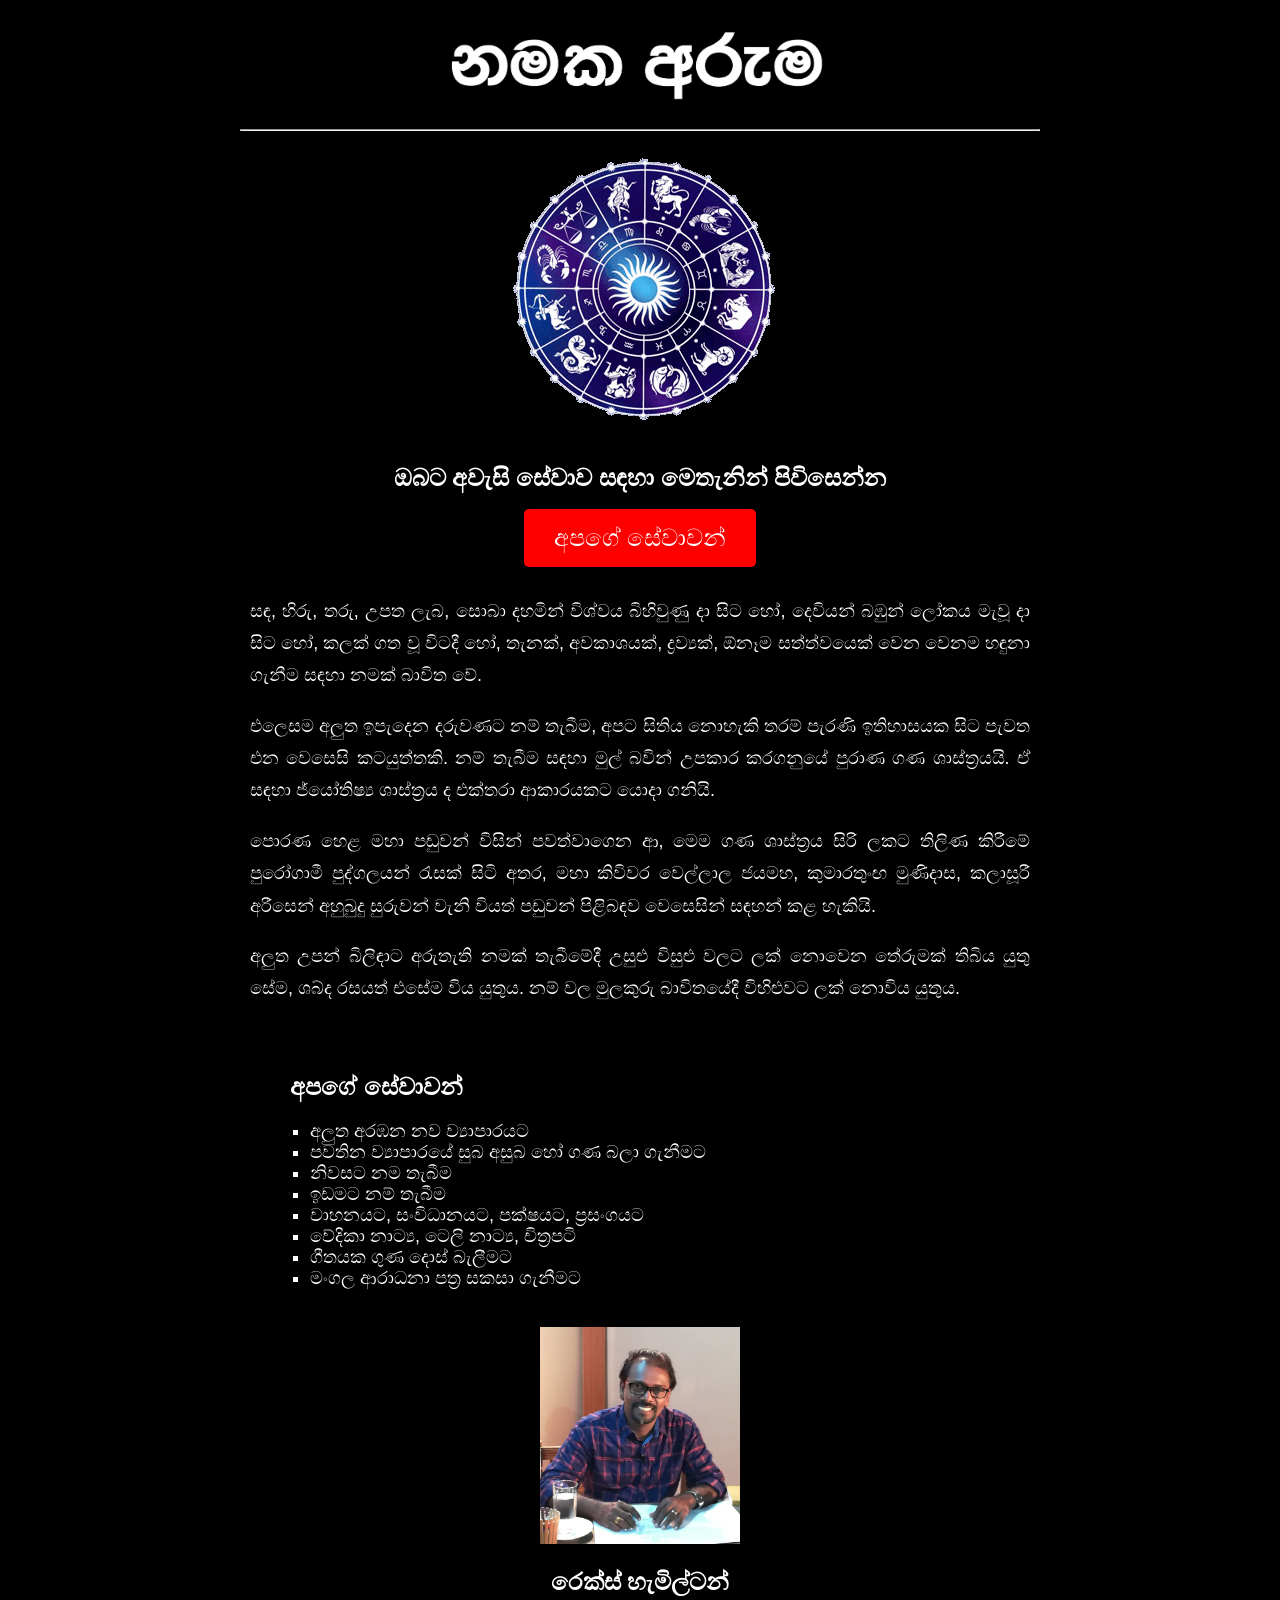
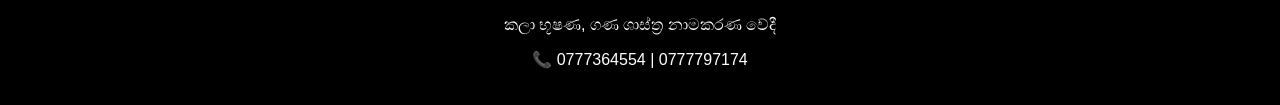
<file: index.html>
<!DOCTYPE html>
<html lang="si">
<head>
    <meta charset="UTF-8">
    <meta name="viewport" content="width=device-width, initial-scale=1.0">
    <title>නමක අරුම</title>
    <link rel="stylesheet" href="style.css">
</head>
<body>

    <div class="content-box">
        <img src="web.jpg" width="400" alt="Website Logo">
        <hr>
        <img src="ws.gif" width="300" alt="Website Animation">
        
        <h1>ඔබට අවැසි සේවාව සඳහා මෙතැනින් පිවිසෙන්න</h1>
        <a href="homebtn.html" class="button">අපගේ සේවාවන්</a>

        <div class="description">
            <p>සඳ, හිරු, තරු, උපත ලැබ, සොබා දහමින් විශ්වය බිහිවුණු දා සිට හෝ, දෙවියන් බඹුන් ලෝකය මැවූ දා සිට හෝ, 
            කලක් ගත වූ විටදී හෝ, තැනක්, අවකාශයක්, ද්‍රව්‍යක්, ඕනෑම සත්ත්වයෙක් වෙන වෙනම හඳුනා ගැනීම සඳහා නමක් බාවිත වේ.</p>

            <p>එලෙසම අලුත ඉපැදෙන දරුවණට නම් තැබීම, අපට සිතිය නොහැකි තරම් පැරණි ඉතිහාසයක සිට පැවත එන වෙසෙසි කටයුත්තකි.
            නම් තැබීම සඳහා මුල් බවින් උපකාර කරගනුයේ පුරාණ ගණ ශාස්ත්‍රයයි. ඒ සඳහා ජ්‍යෝතිෂ්‍ය ශාස්ත්‍රය ද එක්තරා ආකාරයකට යොදා ගනියි.</p>

            <p>පොරණ හෙළ මහා පඬුවන් විසින් පවත්වාගෙන ආ, මෙම ගණ ශාස්ත්‍රය සිරි ලකට තිලිණ කිරීමේ පුරෝගාමී පුද්ගලයන් රැසක් සිටි අතර,
            මහා කිවිවර වෙල්ලාල ජයමහ, කුමාරතුංඟ මුණිදාස, කලාසූරී අරීසෙන් අහුබුදු සුරුවන් වැනි වියත් පඩුවන් පිළිබඳව වෙසෙසින් සඳහන් කළ හැකියි.</p>

            <p>අලුත උපන් බිලිඳාට අරුතැති නමක් තැබීමේදී උසුළු විසුළු වලට ලක් නොවෙන තේරුමක් තිබිය යුතු සේම, ශබ්ද රසයත් එසේම විය යුතුය.
            නම් වල මුලකුරු බාවිතයේදී විහිළුවට ලක් නොවිය යුතුය.</p>
        </div>

        <div class="services">
            <h2>අපගේ සේවාවන්</h2>
            <ul>
                <li>අලුත අරඹන නව ව්‍යාපාරයට</li>
                <li>පවතින ව්‍යාපාරයේ සුබ අසුබ හෝ ගණ බලා ගැනීමට</li>
                <li>නිවසට නම තැබීම</li>
                <li>ඉඩමට නම් තැබීම</li>
                <li>වාහනයට, සංවිධානයට, පක්ෂයට, ප්‍රසංගයට</li>
                <li>වේදිකා නාට්‍ය, ටෙලි නාට්‍ය, චිත්‍රපටි</li>
                <li>ගීතයක ගුණ දොස් බැලීමට</li>
                <li>මංගල ආරාධනා පත්‍ර සකසා ගැනීමට</li>
            </ul>
        </div>

        <img src="rrr.jpg" width="200" alt="Rex Hamilton">
        <h2>රෙක්ස් හැමිල්ටන්</h2>
        <p>කලා භූෂණ, ගණ ශාස්ත්‍ර නාමකරණ වේදී</p>
        <p>📞 0777364554 | 0777797174</p>
    </div>

</body>
</html>
</file>
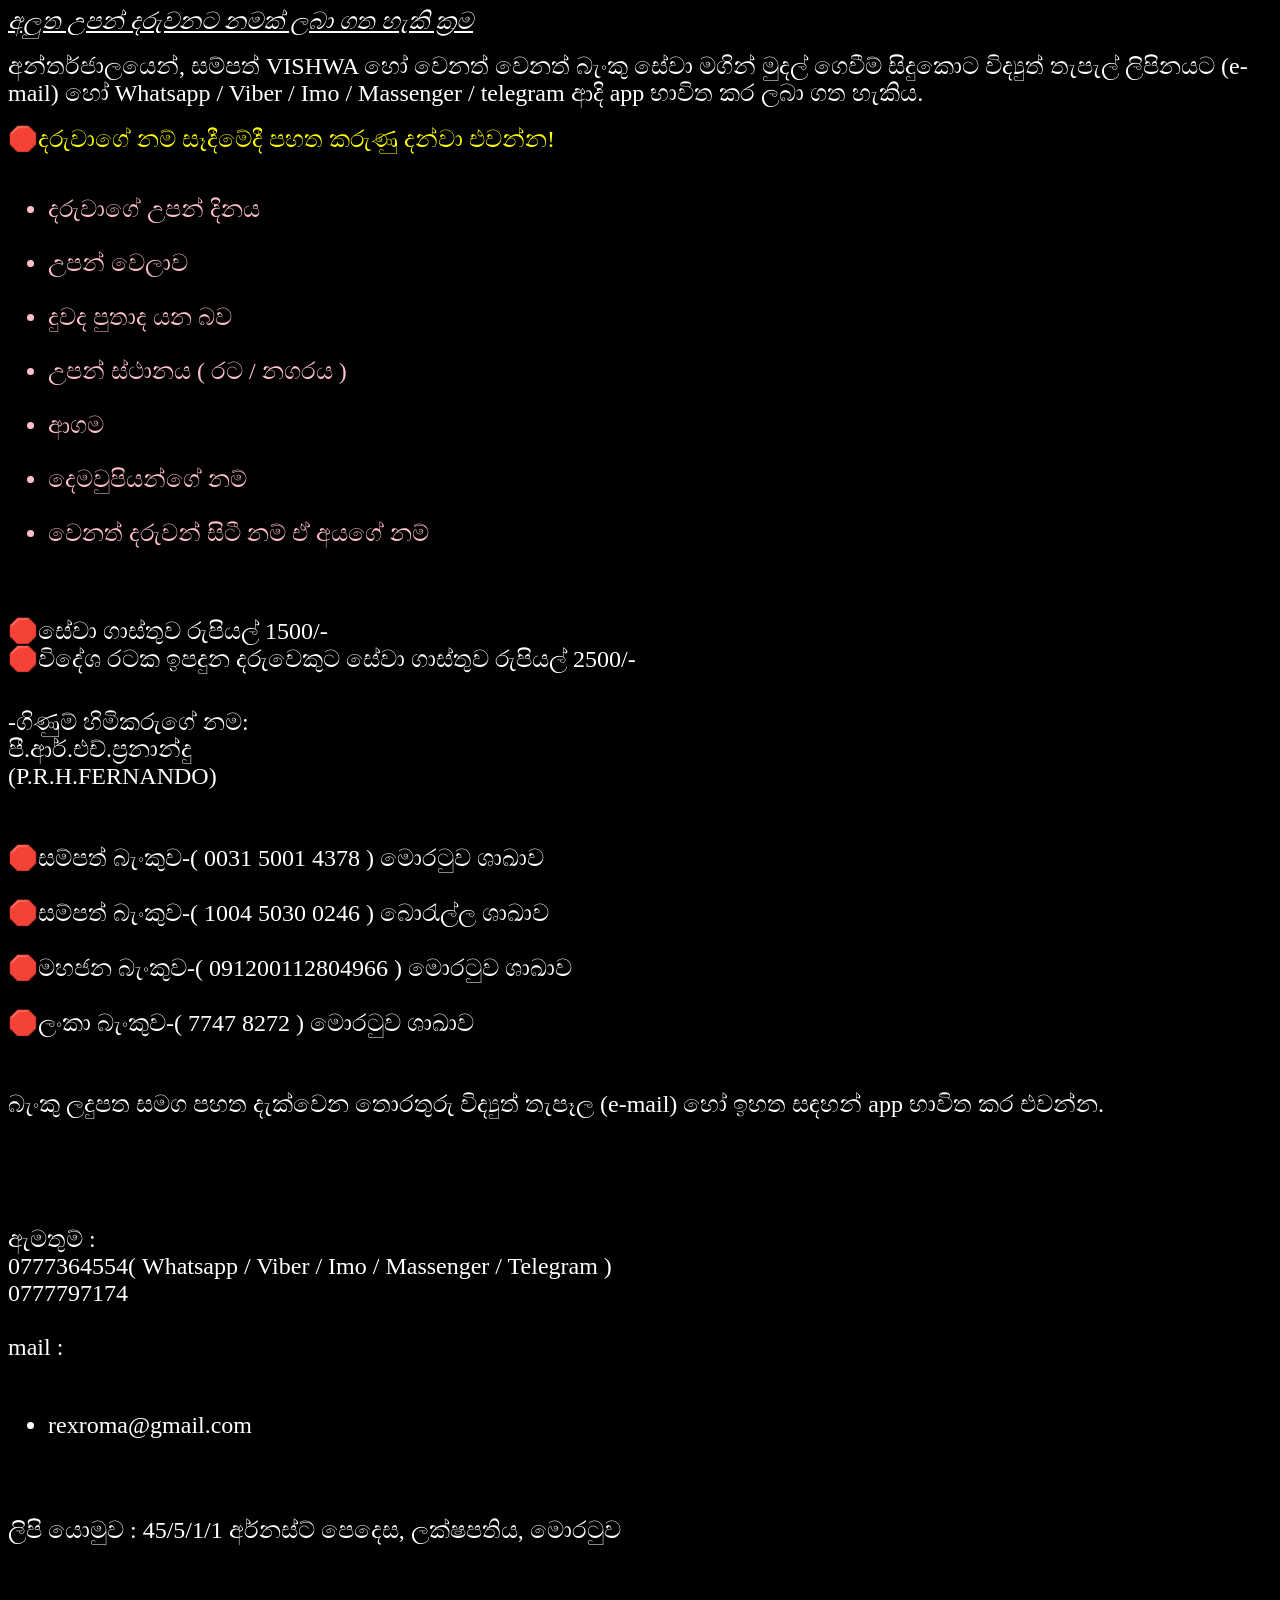
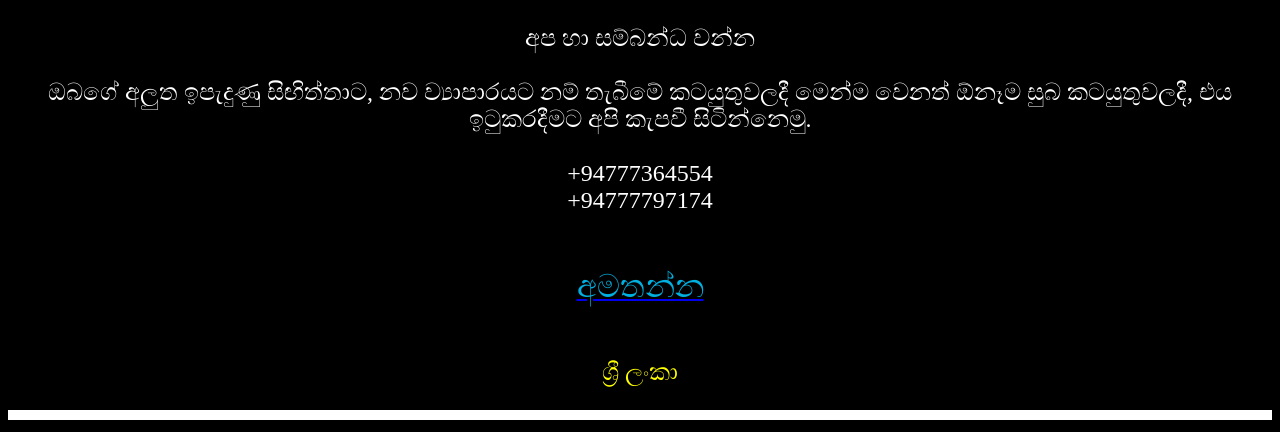
<file: doc1.html>
<html>
<head>
<title>දරුවාට නමක්</title>
</head>
<body bgcolor="black">
<font color="white" font style="Iskoola Pota" size="5">
<p>
<u><i>
අලුත උපන් දරුවනට නමක් ලබා ගත හැකි ක්‍රම
</u></i>

</font>
<br>
<br>
<font color="white" font style="Iskoola Pota" size="5">
අන්තර්ජාලයෙන්, සම්පත් VISHWA හෝ වෙනත් වෙනත් බැංකු සේවා මගින් මුදල් ගෙවීම් සිදුකොට විද්‍යුත් තැපැල් ලිපිනයට
(e-mail) හෝ  Whatsapp / Viber / Imo / Massenger / telegram ආදි  app භාවිත කර ලබා ගත හැකිය.
</font>
<br>
<br>
<font color="yellow" font style="Iskoola Pota" size="5">
🛑දරුවාගේ නම් සෑදීමේදී පහත කරුණු දන්වා එවන්න!
<br>
<br>
</font>
<ul type="disc">
<font color="pink" font style="Iskoola Pota" size="5">

<li>දරුවාගේ උපන් දිනය</li>
<br> 
<li>උපන් වෙලාව</li>
<br>
<li>දුවද පුතාද යන බව </li>
<br>
<li>උපන් ස්ථානය ( රට / නගරය ) </li>
<br>
<li>ආගම</li>
<br>
<li>දෙමවුපියන්ගේ නම්</li>
<br>
<li>වෙනත් දරුවන් සිටී නම් ඒ අයගේ නම්</li>
</font>
<br>
<br>
<br>
</ul>
<font color="white" font style="Iskoola Pota" size="5">
🛑සේවා ගාස්තුව රුපියල් 1500/-
<br>
🛑විදේශ රටක ඉපදුන දරුවෙකුට සේවා ගාස්තුව රුපියල් 2500/-
</font>

<br>
<br>
<br>
<font color="white" font style="Iskoola Pota" size="5">
-ගිණුම් හිමිකරුගේ නම:
<br>
<font color="white" font style="Iskoola Pota" size="5">
පී.ආර්.එච්.ප්‍රනාන්දු
<br>
<font color="white" font style="Iskoola Pota" size="5">
(P.R.H.FERNANDO)
<br>
<br>
<br>
<font color="white" font style="Iskoola Pota" size="5">
🛑සම්පත් බැංකුව-( 0031 5001 4378 ) මොරටුව ශාඛාව
<br>
<br>
<font color="white" font style="Iskoola Pota" size="5">
🛑සම්පත් බැංකුව-( 1004 5030 0246 ) බොරැල්ල ශාඛාව
<br>
<br>
<font color="white" font style="Iskoola Pota" size="5">
🛑මහජන බැංකුව-( 091200112804966 ) මොරටුව ශාඛාව
<br>
<br>
<font color="white" font style="Iskoola Pota" size="5">
🛑ලංකා බැංකුව-( 7747 8272 )  මොරටුව ශාඛාව 
<br>
<br>
<br>
<font color="white" font style="Iskoola Pota" size="5">
බැංකු ලදුපත සමග පහත දැක්වෙන තොරතුරු විද්‍යුත් තැපෑල 
(e-mail) හෝ ඉහත සඳහන්  app භාවිත කර එවන්න.
</font>
<br>
<br>
<br>
<br>
<br>
<font color="white" font style="Iskoola Pota" size="5">
ඇමතුම් :   
<br>
0777364554( Whatsapp / Viber / Imo / Massenger / Telegram )
<br>
0777797174
</font>
<br>
<br>

<font color="white" font style="Iskoola Pota" size="5">
mail :
<ul>
<br>
<li>rexroma@gmail.com</li>
</ul>
<br>
<br>

ලිපි යොමුව : 45/5/1/1 අර්නස්ට් පෙදෙස, ලක්ෂපතිය, මොරටුව
</font>
<br>
<br>
<br>
<br>

<center>
<font color="white" font style="Iskoola Pota" size="5">
අප හා සම්බන්ධ වන්න
<br>
<br>
ඔබගේ අලුත ඉපැදුණු සිඟිත්තාට, නව ව්‍යාපාරයට නම් තැබීමේ 
කටයුතුවලදී මෙන්ම වෙනත් ඕනෑම සුබ කටයුතුවලදී, එය ඉටුකරදීමට 
අපි කැපවී සිටින්නෙමු.
</font>
<br>
<br>
+94777364554
<br>
+94777797174

<a href="https://wa.me/+94777364554"data-text="අමතන්න">
<br>
<br>
<br>
<center>
<font color="sky blue" font style="Iskoola Pota" size="6">
<span>අමතන්න</span>
</font>
</center>
</a>


<br>
<br>
<font color="yellow" font style="Iskoola Pota" size="5">
ශ්‍රී ලංකා
</font>
</p>
<hr size="10" color="white">
</center>
</body>
</html>
</file>
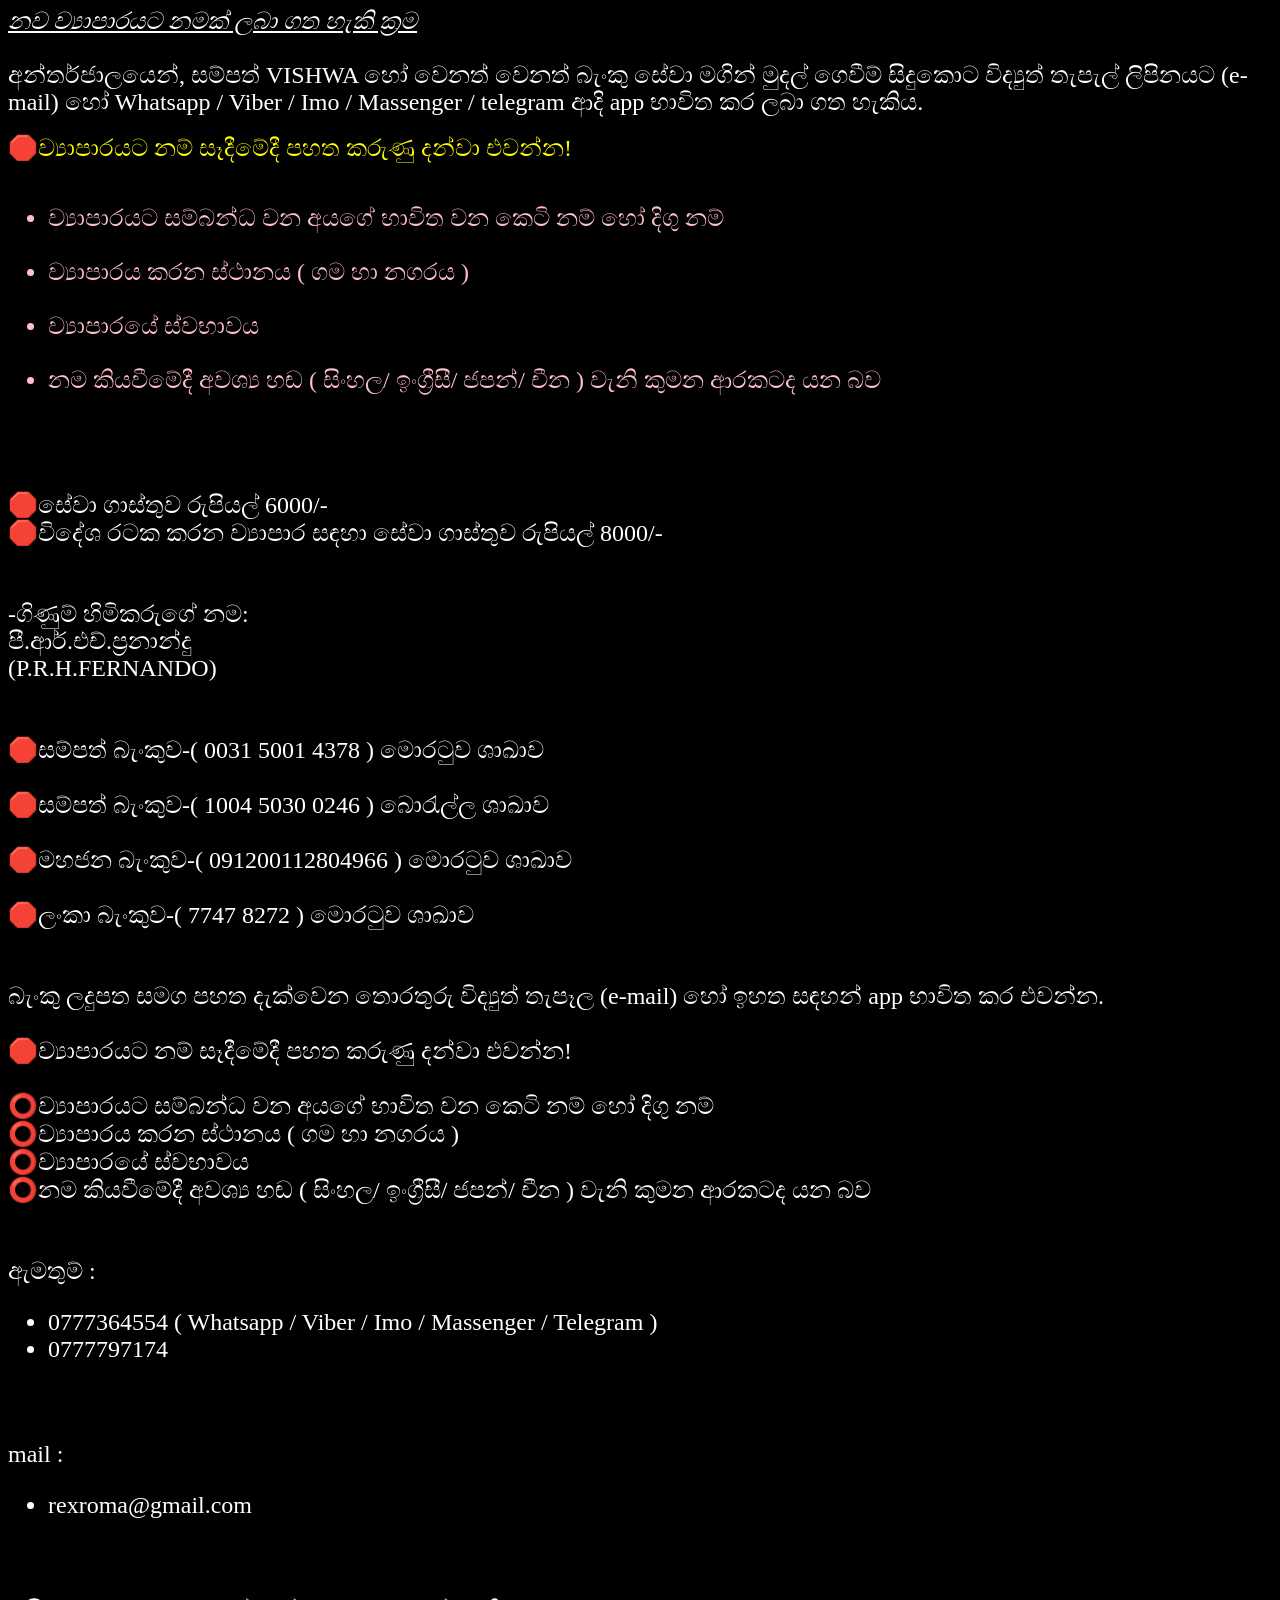
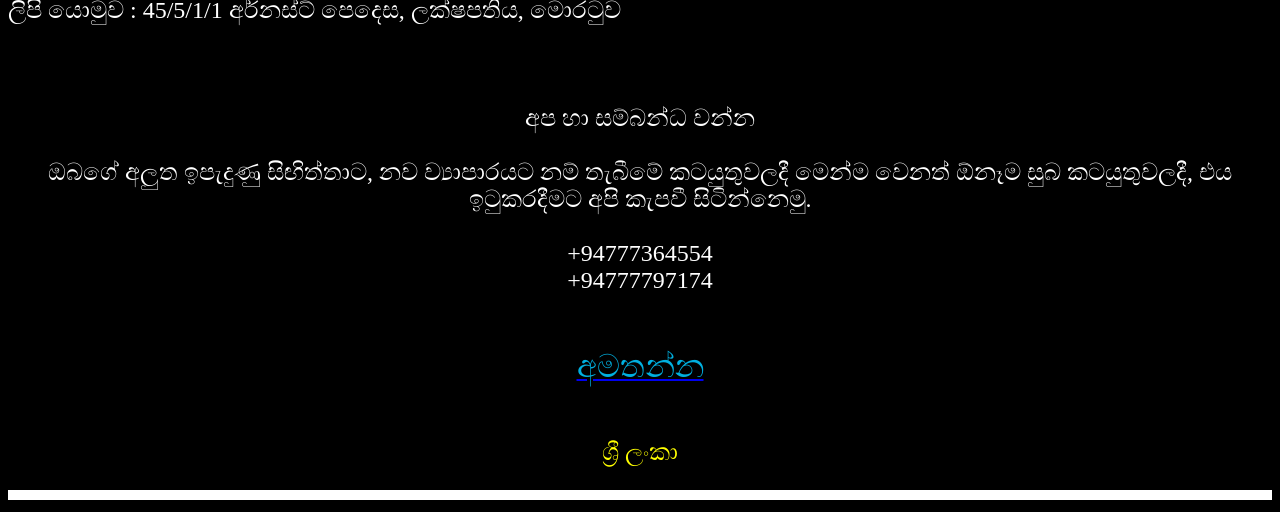
<file: doc2.html>
<html>
<head>
<title>ව්‍යාපාරයට නමක්</title>
</head>
<body bgcolor="black">
<p>
<font color="white" font style="Iskoola Pota" size="5">
<u><i>
නව ව්‍යාපාරයට නමක් ලබා ගත හැකි ක්‍රම
</u></i>
<br>
<br>
අන්තර්ජාලයෙන්, සම්පත් VISHWA හෝ වෙනත් වෙනත් බැංකු සේවා මගින් මුදල් ගෙවීම් සිදුකොට විද්‍යුත් තැපැල් ලිපිනයට
(e-mail) හෝ  Whatsapp / Viber / Imo / Massenger / telegram ආදි  app භාවිත කර ලබා ගත හැකිය.
</font>
<br>
<br>

<font color="yellow" font style="Iskoola Pota" size="5">
🛑ව්‍යාපාරයට නම් සෑදීමේදී පහත කරුණු දන්වා එවන්න!
<br>
<br>
<ul type="disc">
<font color="pink" font style="Iskoola Pota" size="5">
<li>ව්‍යාපාරයට සම්බන්ධ වන අයගේ භාවිත වන කෙටි නම් හෝ දිගු නම්</li>
<br> 
<li>ව්‍යාපාරය කරන ස්ථානය ( ගම හා නගරය )</li>
<br>
<li>ව්‍යාපාරයේ ස්වභාවය</li>
<br>
<li>නම කියවීමේදී අවශ්‍ය හඬ ( සිංහල/ ඉංග්‍රීසී/ ජපන්/ චීන ) වැනි කුමන ආරකටද යන බව</li>
</font>
<br>
<br>
<br>
</ul>
<font color="white" font style="Iskoola Pota" size="5">
🛑සේවා ගාස්තුව රුපියල් 6000/-
<br>
🛑විදේශ රටක කරන ව්‍යාපාර සඳහා සේවා ගාස්තුව රුපියල් 8000/-
</font>

<br>
<br>
<br>
<font color="white" font style="Iskoola Pota" size="5">
-ගිණුම් හිමිකරුගේ නම:
<br>
<font color="white" font style="Iskoola Pota" size="5">
පී.ආර්.එච්.ප්‍රනාන්දු
<br>
</font>
(P.R.H.FERNANDO)
<br>
<br>
<br>
<font color="white" font style="Iskoola Pota" size="5">
🛑සම්පත් බැංකුව-( 0031 5001 4378 ) මොරටුව ශාඛාව
<br>
<br>
🛑සම්පත් බැංකුව-( 1004 5030 0246 ) බොරැල්ල ශාඛාව
<br>
<br>
🛑මහජන බැංකුව-( 091200112804966 ) මොරටුව ශාඛාව
<br>
<br>
🛑ලංකා බැංකුව-( 7747 8272 )  මොරටුව ශාඛාව 
<br>
<br>
<br>
බැංකු ලදුපත සමග පහත දැක්වෙන තොරතුරු විද්‍යුත් තැපෑල 
(e-mail) හෝ ඉහත සඳහන්  app භාවිත කර එවන්න.
</font>
<br>
<br>
<font color="white" font style="Iskoola Pota" size="5">
🛑ව්‍යාපාරයට නම් සෑදීමේදී පහත කරුණු දන්වා එවන්න!
<br>
<br>
⭕ව්‍යාපාරයට සම්බන්ධ වන අයගේ භාවිත වන කෙටි නම් හෝ දිගු නම්
<br> 
⭕ව්‍යාපාරය කරන ස්ථානය ( ගම හා නගරය )
<br>
⭕ව්‍යාපාරයේ ස්වභාවය
<br>
⭕නම කියවීමේදී අවශ්‍ය හඬ ( සිංහල/ ඉංග්‍රීසී/ ජපන්/ චීන ) වැනි කුමන ආරකටද යන බව
</font>

<br>
<br>
<br>
<font color="white" font style="Iskoola Pota" size="5">
ඇමතුම් : 
</font>  
<br>
<ul>
<li>0777364554 ( Whatsapp / Viber / Imo / Massenger / Telegram )</li>
<li>0777797174</li>
</ul>
<br>
<br>

mail :
<ul>
<li>rexroma@gmail.com</li>
</ul>
<br>
<br>
<font color="white" font style="Iskoola Pota" size="5">
ලිපි යොමුව : 45/5/1/1 අර්නස්ට් පෙදෙස, ලක්ෂපතිය, මොරටුව
<br>
<br>
<br>
<br>

<center>
අප හා සම්බන්ධ වන්න
<br>
<br>
ඔබගේ අලුත ඉපැදුණු සිඟිත්තාට, නව ව්‍යාපාරයට නම් තැබීමේ 
කටයුතුවලදී මෙන්ම වෙනත් ඕනෑම සුබ කටයුතුවලදී, එය ඉටුකරදීමට 
අපි කැපවී සිටින්නෙමු.
</font>
<br>
<br>
+94777364554
<br>
+94777797174

<a href="https://wa.me/+94777364554"data-text="අමතන්න">
<br>
<br>
<br>
<center>
<font color="sky blue" font style="Iskoola Pota" size="6">
<span>අමතන්න</span>
</font>
</center>
</a>


<br>
<br>
<font color="yellow" font style="Iskoola Pota" size="5">
ශ්‍රී ලංකා
</font>
</p>
<hr size="10" color="white">
</center>
</body>
</html>
</file>
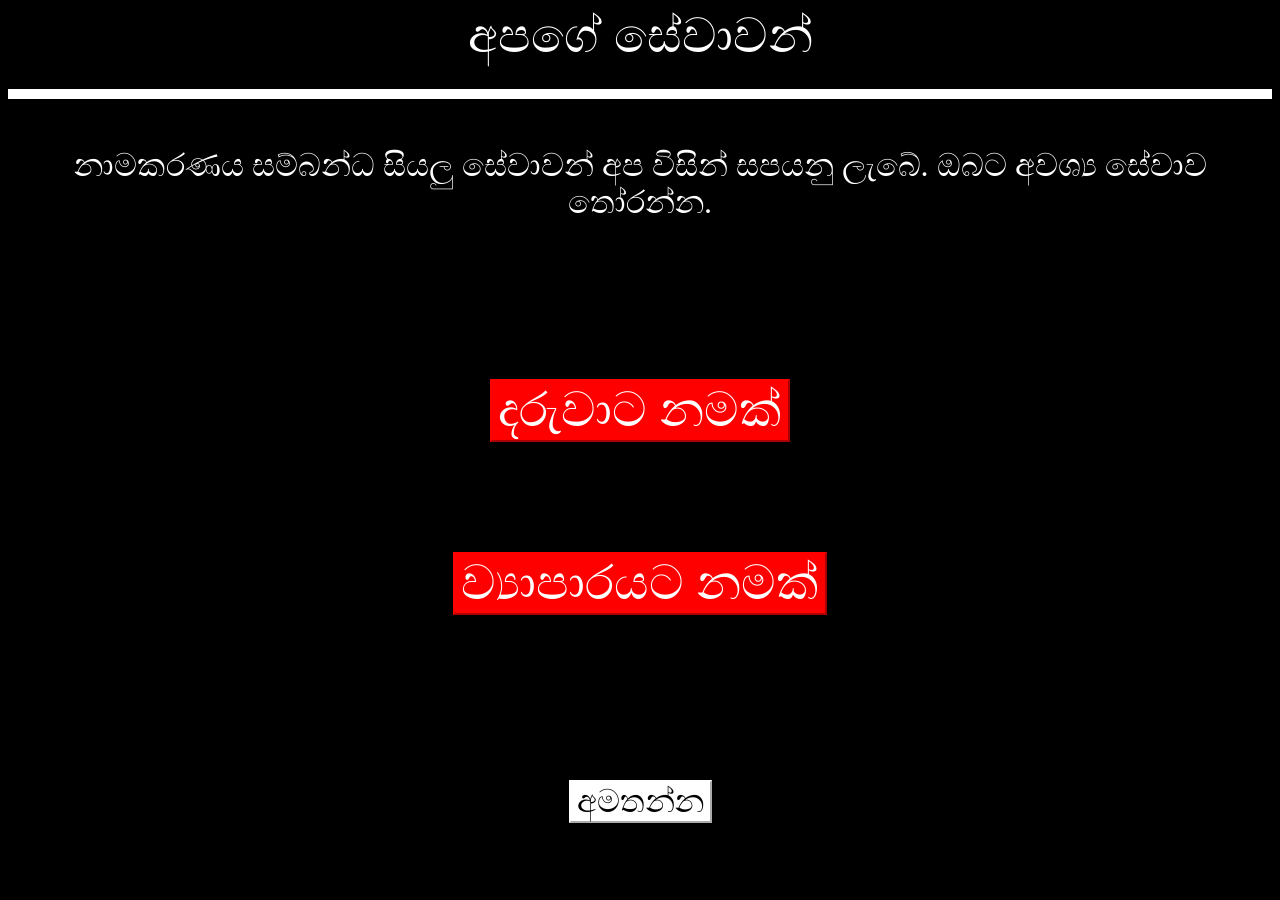
<file: homebtn.html>
<html>
<head>
<title>අපගේ සේවාවන්</title>
</head>
<body bgcolor="black">
<font color="white"size="13">

<center>
<font color="white" font style="Iskoola Pota" size="13">
අපගේ සේවාවන්
</font>
<hr size="10" color="white">

<font color="white" font style="Iskoola Pota" size="6">
<p>
නාමකරණය සම්බන්ධ සියලු සේවාවන් අප විසින් සපයනු ලැබේ.
ඔබට අවශ්‍ය සේවාව තෝරන්න.
</font>
</p>

</center>

<br>
<br>
<center>
  <button style="background-color:red; border-color:red; color:white"><a href="doc1.html" style="text-decoration: none;"><font color="white" font style="Iskoola Pota" size="8">දරුවාට නමක්
  </button>
</center>
<br>
<br>
<center>
  <button style="background-color:red; border-color:red; color:white"><a href="doc2.html" style="text-decoration: none;"><font color="white" font style="Iskoola Pota" size="8">ව්‍යාපාරයට නමක්
  </button>
</center>
<br>
<br>
<br>
<center>
  <button style="background-color:white; border-color:white; color:white"><a href="https://wa.me/+94777364554" style="text-decoration: none;"><font color="black" font style="Iskoola Pota" size="6">අමතන්න
</center>
</body>
</html>
</file>
<file: style.css>
/* General Styles */
body {
    background-color: black;
    color: white;
    font-family: "Iskoola Pota", sans-serif;
    text-align: center;
    margin: 0;
    padding: 0;
}

/* Header Styling */
h1, h2 {
    font-size: 24px;
    color: white;
    margin-top: 20px;
}

/* Button Styling */
.button {
    display: inline-block;
    background-color: red;
    border: none;
    color: white;
    padding: 15px 30px;
    font-size: 24px;
    cursor: pointer;
    text-decoration: none;
    border-radius: 5px;
    transition: 0.3s;
}

.button:hover {
    background-color: darkred;
}

/* Image Styling */
img {
    max-width: 100%;
    height: auto;
}

/* Content Box */
.content-box {
    max-width: 800px;
    margin: auto;
    padding: 20px;
}

/* Description Section */
.description {
    text-align: justify;
    padding: 10px;
    line-height: 1.8;
    font-size: 18px;
}

/* Services Section */
.services {
    text-align: left;
    padding: 20px;
    max-width: 700px;
    margin: auto;
}

.services ul {
    list-style-type: square;
    padding-left: 20px;
    font-size: 18px;
}

/* Responsive Design */
@media (max-width: 600px) {
    h1, h2 {
        font-size: 20px;
    }
    .button {
        font-size: 20px;
        padding: 10px 20px;
    }
    .services ul {
        font-size: 16px;
    }
}
</file>
